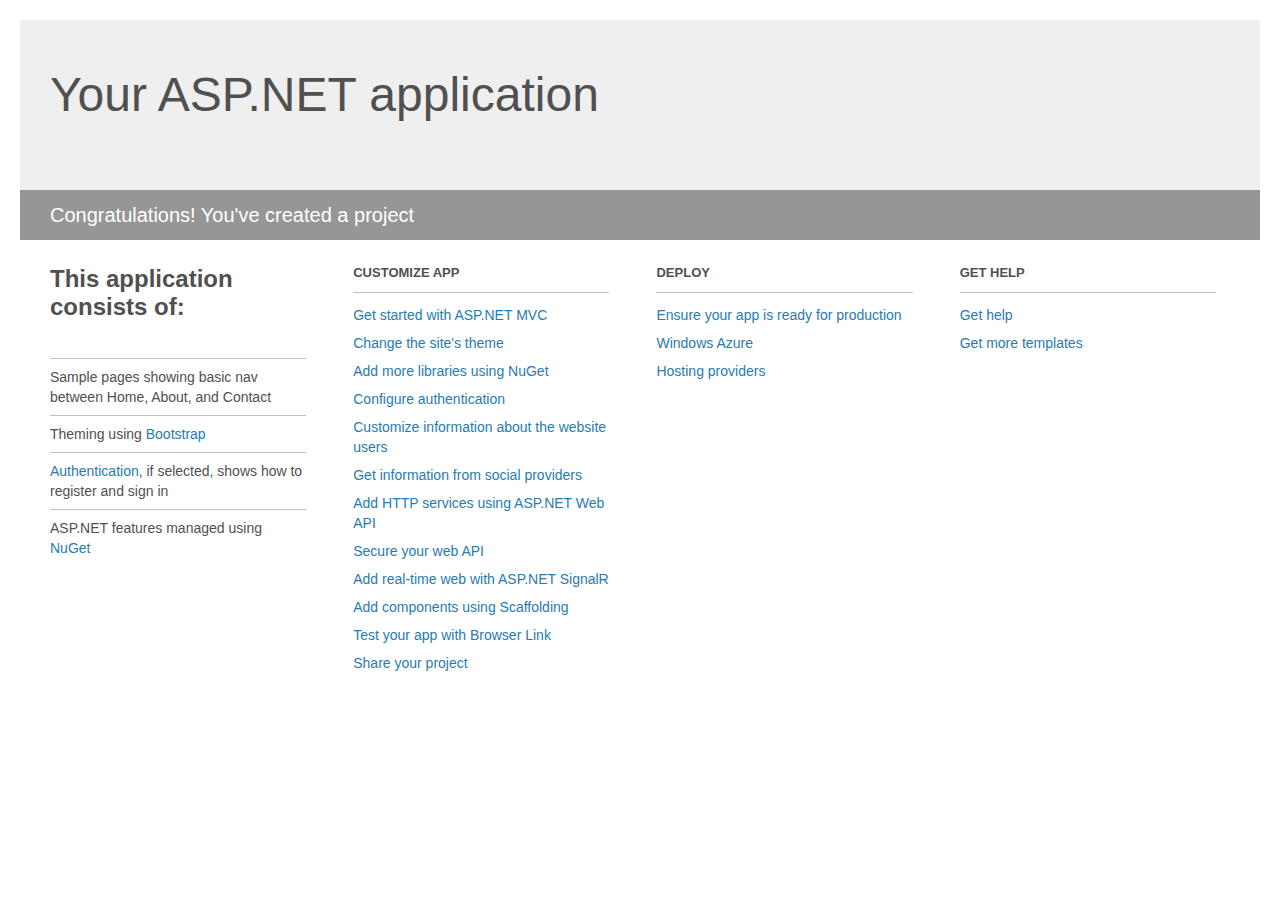
<file: Code/Invest/Invest.Web/Project_Readme.html>
﻿<!DOCTYPE html>
<html lang="en">
<head>
    <meta charset="utf-8" />
    <title>Your ASP.NET application</title>
    <style>
        body {
            background: #fff;
            color: #505050;
            font: 14px 'Segoe UI', tahoma, arial, helvetica, sans-serif;
            margin: 20px;
            padding: 0;
        }

        #header {
            background: #efefef;
            padding: 0;
        }

        h1 {
            font-size: 48px;
            font-weight: normal;
            margin: 0;
            padding: 0 30px;
            line-height: 150px;
        }

        p {
            font-size: 20px;
            color: #fff;
            background: #969696;
            padding: 0 30px;
            line-height: 50px;
        }

        #main {
            padding: 5px 30px;
        }

        .section {
            width: 21.7%;
            float: left;
            margin: 0 0 0 4%;
        }

            .section h2 {
                font-size: 13px;
                text-transform: uppercase;
                margin: 0;
                border-bottom: 1px solid silver;
                padding-bottom: 12px;
                margin-bottom: 8px;
            }

            .section.first {
                margin-left: 0;
            }

                .section.first h2 {
                    font-size: 24px;
                    text-transform: none;
                    margin-bottom: 25px;
                    border: none;
                }

                .section.first li {
                    border-top: 1px solid silver;
                    padding: 8px 0;
                }

            .section.last {
                margin-right: 0;
            }

        ul {
            list-style: none;
            padding: 0;
            margin: 0;
            line-height: 20px;
        }

        li {
            padding: 4px 0;
        }

        a {
            color: #267cb2;
            text-decoration: none;
        }

            a:hover {
                text-decoration: underline;
            }
    </style>
</head>
<body>

    <div id="header">
        <h1>Your ASP.NET application</h1>
        <p>Congratulations! You've created a project</p>
    </div>

    <div id="main">
        <div class="section first">
            <h2>This application consists of:</h2>
            <ul>
                <li>Sample pages showing basic nav between Home, About, and Contact</li>
                <li>Theming using <a href="http://go.microsoft.com/fwlink/?LinkID=320754">Bootstrap</a></li>
                <li><a href="http://go.microsoft.com/fwlink/?LinkID=320755">Authentication</a>, if selected, shows how to register and sign in</li>
                <li>ASP.NET features managed using <a href="http://go.microsoft.com/fwlink/?LinkID=320756">NuGet</a></li>
            </ul>
        </div>

        <div class="section">
            <h2>Customize app</h2>
            <ul>
                <li><a href="http://go.microsoft.com/fwlink/?LinkID=320757">Get started with ASP.NET MVC</a></li>
                <li><a href="http://go.microsoft.com/fwlink/?LinkID=320758">Change the site's theme</a></li>
                <li><a href="http://go.microsoft.com/fwlink/?LinkID=320759">Add more libraries using NuGet</a></li>
                <li><a href="http://go.microsoft.com/fwlink/?LinkID=320760">Configure authentication</a></li>
                <li><a href="http://go.microsoft.com/fwlink/?LinkID=320761">Customize information about the website users</a></li>
                <li><a href="http://go.microsoft.com/fwlink/?LinkID=320762">Get information from social providers</a></li>
                <li><a href="http://go.microsoft.com/fwlink/?LinkID=320763">Add HTTP services using ASP.NET Web API</a></li>
                <li><a href="http://go.microsoft.com/fwlink/?LinkID=320764">Secure your web API</a></li>
                <li><a href="http://go.microsoft.com/fwlink/?LinkID=320765">Add real-time web with ASP.NET SignalR</a></li>
                <li><a href="http://go.microsoft.com/fwlink/?LinkID=320766">Add components using Scaffolding</a></li>
                <li><a href="http://go.microsoft.com/fwlink/?LinkID=320767">Test your app with Browser Link</a></li>
                <li><a href="http://go.microsoft.com/fwlink/?LinkID=320768">Share your project</a></li>
            </ul>
        </div>

        <div class="section">
            <h2>Deploy</h2>
            <ul>
                <li><a href="http://go.microsoft.com/fwlink/?LinkID=320769">Ensure your app is ready for production</a></li>
                <li><a href="http://go.microsoft.com/fwlink/?LinkID=320770">Windows Azure</a></li>
                <li><a href="http://go.microsoft.com/fwlink/?LinkID=320771">Hosting providers</a></li>
            </ul>
        </div>

        <div class="section last">
            <h2>Get help</h2>
            <ul>
                <li><a href="http://go.microsoft.com/fwlink/?LinkID=320772">Get help</a></li>
                <li><a href="http://go.microsoft.com/fwlink/?LinkID=320773">Get more templates</a></li>
            </ul>
        </div>
    </div>

</body>
</html>
</file>
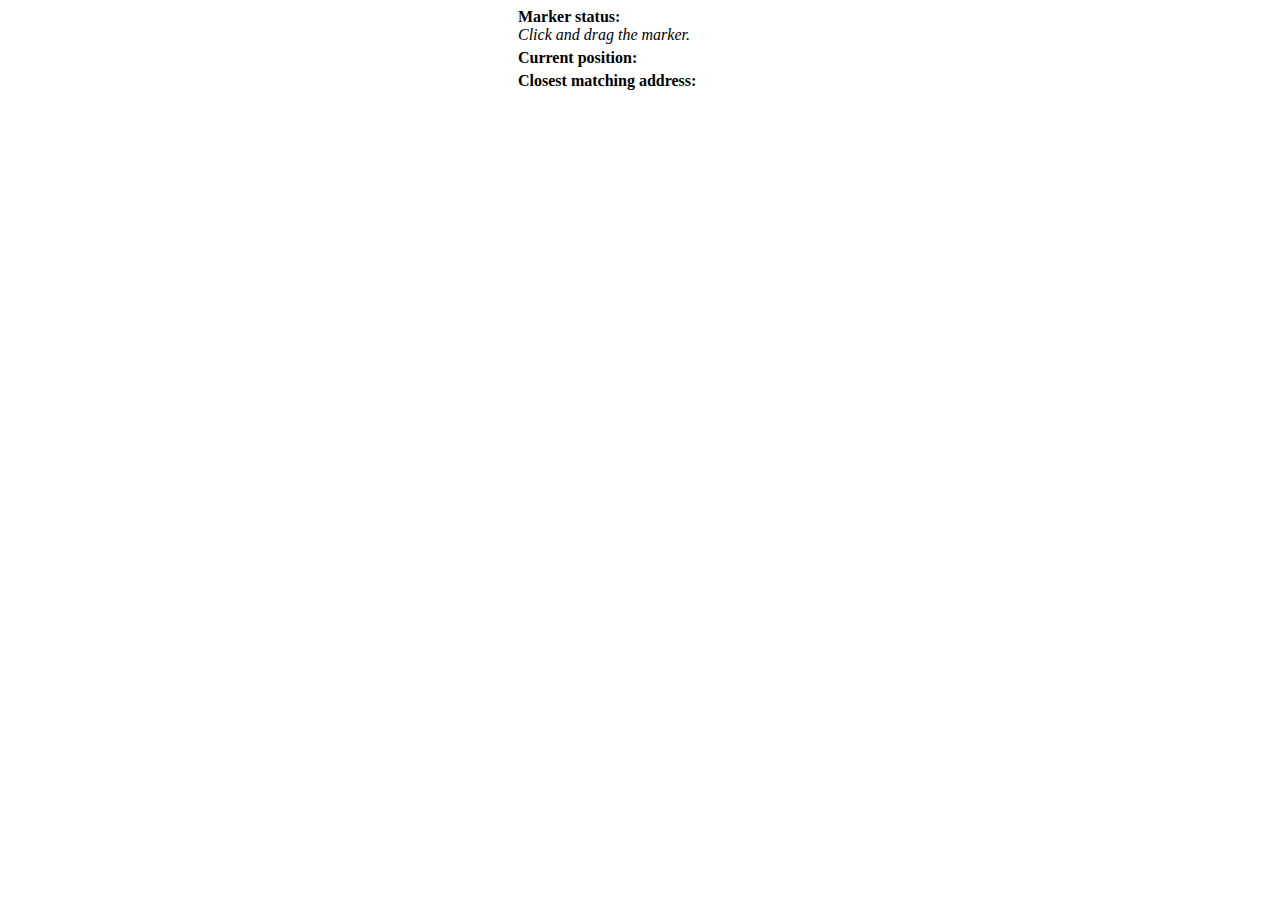
<file: Code/Invest/Invest.Web/Test/DragMaps.html>
﻿<html>
<head>
    <title></title>
    <meta name="viewport" content="initial-scale=1.0, user-scalable=no" />
    <script type="text/javascript" src="http://maps.google.com/maps/api/js?language=vn&sensor=false"></script>
    <script type="text/javascript">
        var geocoder = new google.maps.Geocoder();

        function geocodePosition(pos) {
            geocoder.geocode({
                latLng: pos
            }, function (responses) {
                if (responses && responses.length > 0) {
                    updateMarkerAddress(responses[0].formatted_address);
                } else {
                    updateMarkerAddress('Cannot determine address at this location.');
                }
            });
        }

        function updateMarkerStatus(str) {
            document.getElementById('markerStatus').innerHTML = str;
        }

        function updateMarkerPosition(latLng) {
            document.getElementById('info').innerHTML = [
              latLng.lat(),
              latLng.lng()
            ].join(', ');
        }

        function updateMarkerAddress(str) {
            document.getElementById('address').innerHTML = str;
        }

        function initialize() {
            var latLng = new google.maps.LatLng(10.81820986240789, 106.65886206054688);
            var map = new google.maps.Map(document.getElementById('mapCanvas'), {
                zoom: 8,
                center: latLng,
                mapTypeId: google.maps.MapTypeId.ROADMAP
            });
            var marker = new google.maps.Marker({
                position: latLng,
                title: 'Point A',
                map: map,
                draggable: true
            });

            // Update current position info.
            updateMarkerPosition(latLng);
            geocodePosition(latLng);

            // Add dragging event listeners.
            google.maps.event.addListener(marker, 'dragstart', function () {
                updateMarkerAddress('Dragging...');
            });

            google.maps.event.addListener(marker, 'drag', function () {
                updateMarkerStatus('Dragging...');
                updateMarkerPosition(marker.getPosition());
            });

            google.maps.event.addListener(marker, 'dragend', function () {
                updateMarkerStatus('Drag ended');
                geocodePosition(marker.getPosition());
            });
        }

        // Onload handler to fire off the app.
        google.maps.event.addDomListener(window, 'load', initialize);
    </script>
</head>
<body>
    <style>
        #mapCanvas {
            width: 500px;
            height: 400px;
            float: left;
        }

        #infoPanel {
            float: left;
            margin-left: 10px;
        }

            #infoPanel div {
                margin-bottom: 5px;
            }
    </style>

    <div id="mapCanvas"></div>
    <div id="infoPanel">
        <b>Marker status:</b>
        <div id="markerStatus"><i>Click and drag the marker.</i></div>
        <b>Current position:</b>
        <div id="info"></div>
        <b>Closest matching address:</b>
        <div id="address"></div>
    </div>
</body>
</html>
</file>
